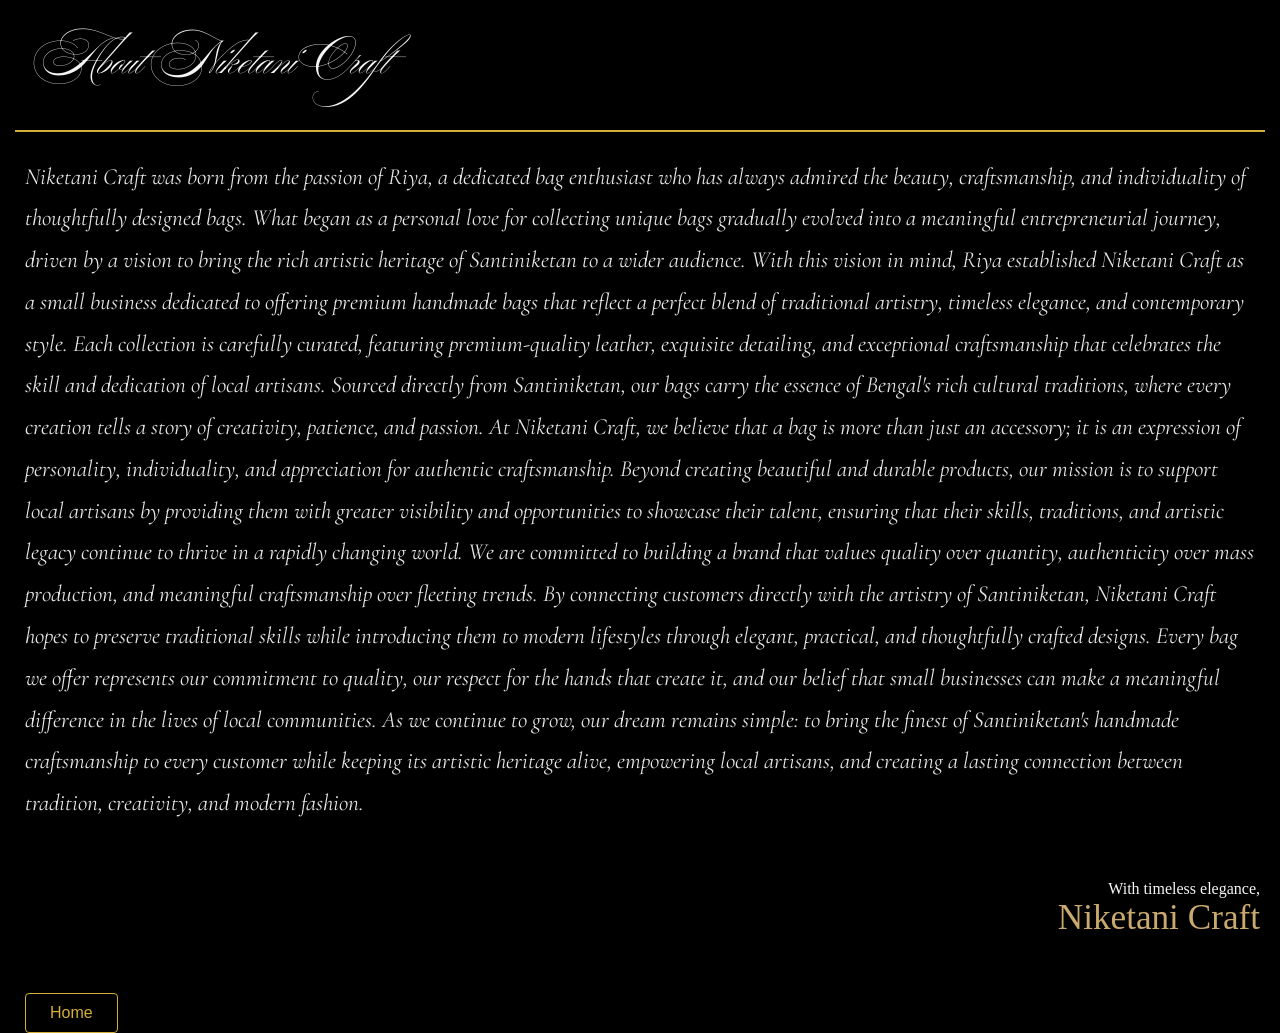
<file: about.html>
<!DOCTYPE html>
<html lang="en">
<head>
    <meta charset="UTF-8">
    <meta name="viewport" content="width=device-width, initial-scale=1.0">
    <title>About Us | Niketani Craft</title>
    <!--About styler-->
    <link rel="stylesheet" href="styles/about.css">
</head>
<body>
    <main>
        <section>
            <h1 class="about">About Niketani Craft</h1>
            <p class="about-section">
                Niketani Craft was born from the passion of Riya, a dedicated bag enthusiast who has always admired the beauty, craftsmanship, and individuality of thoughtfully designed bags. What began as a personal love for collecting unique bags gradually evolved into a meaningful entrepreneurial journey, driven by a vision to bring the rich artistic heritage of Santiniketan to a wider audience. With this vision in mind, Riya established Niketani Craft as a small business dedicated to offering premium handmade bags that reflect a perfect blend of traditional artistry, timeless elegance, and contemporary style. Each collection is carefully curated, featuring premium-quality leather, exquisite detailing, and exceptional craftsmanship that celebrates the skill and dedication of local artisans. Sourced directly from Santiniketan, our bags carry the essence of Bengal's rich cultural traditions, where every creation tells a story of creativity, patience, and passion. At Niketani Craft, we believe that a bag is more than just an accessory; it is an expression of personality, individuality, and appreciation for authentic craftsmanship. Beyond creating beautiful and durable products, our mission is to support local artisans by providing them with greater visibility and opportunities to showcase their talent, ensuring that their skills, traditions, and artistic legacy continue to thrive in a rapidly changing world. We are committed to building a brand that values quality over quantity, authenticity over mass production, and meaningful craftsmanship over fleeting trends. By connecting customers directly with the artistry of Santiniketan, Niketani Craft hopes to preserve traditional skills while introducing them to modern lifestyles through elegant, practical, and thoughtfully crafted designs. Every bag we offer represents our commitment to quality, our respect for the hands that create it, and our belief that small businesses can make a meaningful difference in the lives of local communities. As we continue to grow, our dream remains simple: to bring the finest of Santiniketan's handmade craftsmanship to every customer while keeping its artistic heritage alive, empowering local artisans, and creating a lasting connection between tradition, creativity, and modern fashion.
            </p>
        </section>
       <div class="signature">
    <p>With timeless elegance,</p>
    <p class="signature-name">Niketani Craft</p>
</div>
    </main>
    <footer class="about-footer">
        <p><a href="index.html">Home</a></p>
    </footer>
</body>
</html>
</file>
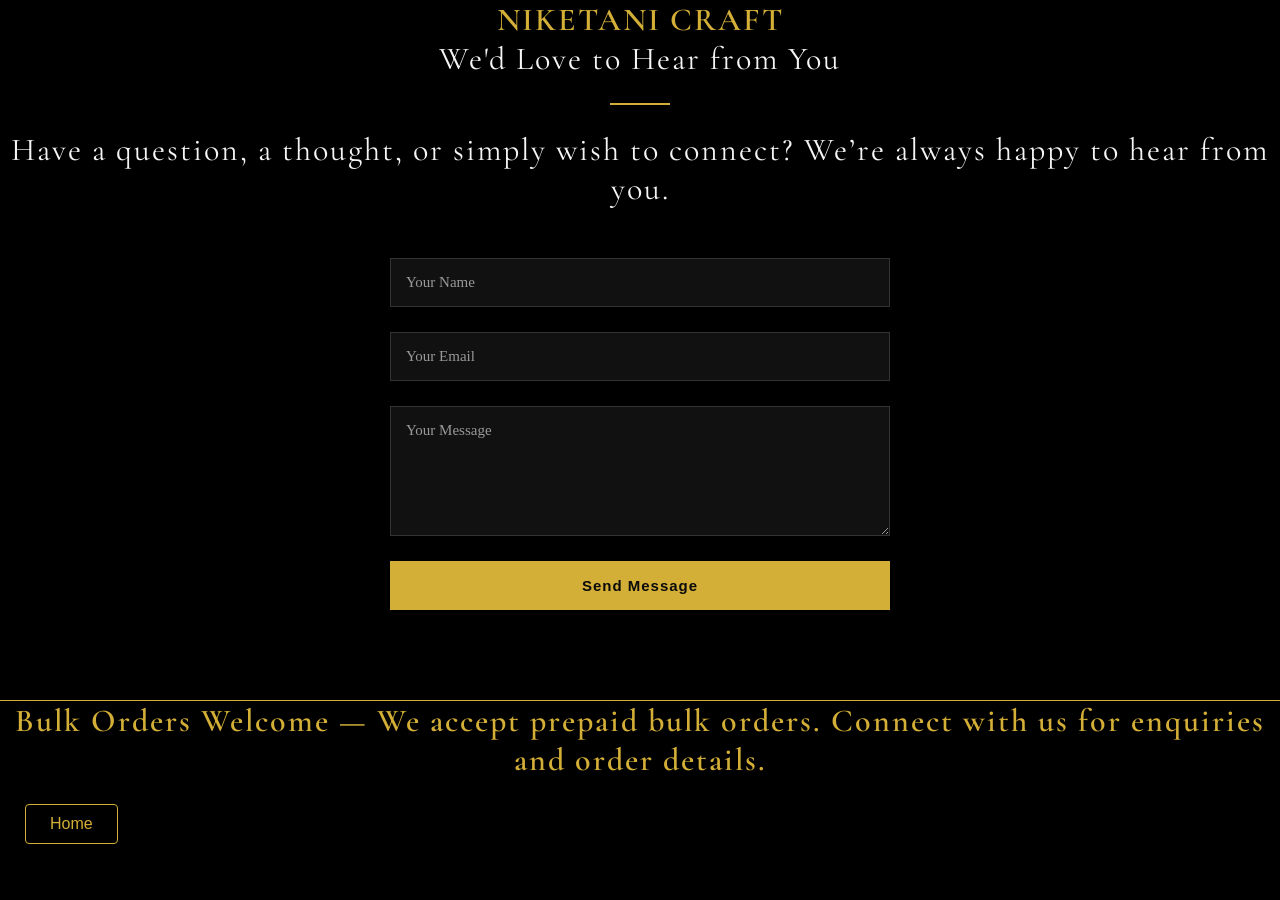
<file: contact.html>
<!DOCTYPE html>
<html lang="en">
<head>
    <meta charset="UTF-8">
    <meta name="viewport" content="width=device-width, initial-scale=1.0">
    <title>Niketani Craft | Contact us</title>
    <!--contact us styler-->
    <link rel="stylesheet" href="styles/contact.css">
</head>
<body>
    <main>
        <section>
            <div class="container">
                <h3 class="heading">NIKETANI CRAFT</h3>
                <p class="title">We'd Love to Hear from You</p>
                <div class="gold-bar"></div>
                <p class="sub-heading">Have a question, a thought, or simply wish to connect? We’re always happy to hear from you.</p>
                <div class="form-container">
                     <form class="contact-form">
            <input type="text" placeholder="Your Name" required>
            <input type="email" placeholder="Your Email" required>
            <textarea placeholder="Your Message" required></textarea>
            <button type="submit">Send Message</button>
        </form>
                </div>
            </div>
        </section>
    </main>
    <footer>
        <p class="footer-ending">Bulk Orders Welcome — We accept prepaid bulk orders. Connect with us for enquiries and order details.</p>
          <p class="contact-home"><a href="index.html">Home</a></p>
    </footer>
</body>
</html>
</file>
<file: styles/about.css>
@import url('https://fonts.googleapis.com/css2?family=Ballet:opsz@16..72&display=swap');
@import url('https://fonts.googleapis.com/css2?family=Cormorant+Garamond:ital,wght@0,400;0,500;1,400&display=swap');
*{
    margin: 0;
    padding: 0;
    box-sizing: border-box;
    background-color: black;
    color: whitesmoke;
}
.about{
  font-family: "Ballet", cursive;
  font-optical-sizing: auto;
  font-weight: 400;
  margin-left: 15px;
  margin-right:15px;
  font-style: normal;
  color: whitesmoke;
  font-size: 2.9rem;
  padding: 1.3rem;
  border-bottom: 2px solid #D4AF37;
}
.about-section{
    font-family: "Cormorant Garamond", serif;
    font-size: 1.45rem;
    font-style: italic;
    font-weight: 400;
    line-height: 1.8;
    color: #E5E5E5;
    padding: 25px;
}
.about-footer a{
    display: inline-block;
    margin-top: 25px;
    margin-left: 25px;
    padding: 10px 24px;
    color: #D4AF37;
    text-decoration: none;
    border: 1px solid #D4AF37;
    border-radius: 4px;
    font-family: "Poppins", sans-serif;
    transition: all 0.3s ease;
    text-decoration: none;
}
.signature {
    text-align: right;
    margin: 30px 20px;
    color: #333333;
}

.signature-name {
    font-family: 'Parisienne', cursive;
    font-size: 2.2rem;
    color: #C9A96E;
}
</file>
<file: styles/contact.css>
@import url('https://fonts.googleapis.com/css2?family=Cormorant+Garamond:wght@500;600;700&display=swap');
*{
    margin: 0;
    padding: 0;
    box-sizing: border-box;
    background-color: black;
    color: whitesmoke;
}
.container{
    border-bottom: 1px solid #D4AF37;
}
.heading{
   font-family: 'Cormorant Garamond', serif;
    font-size: 48px;
    font-weight: 600;
    color: #D4AF37;
    text-align: center;
    letter-spacing: 2px;
}
.title{
   font-family: 'Cormorant Garamond', serif;
    font-size: 28px;
    font-weight: 400;
    color: whitesmoke;
    text-align: center;
    letter-spacing: 2px; 
}
.gold-bar {
    width: 60px;
    height: 2px;
    background-color: #D4AF37;
    margin: 25px auto;
}
.sub-heading{
    font-family: 'Cormorant Garamond', serif;
    font-size: 18px;
    font-weight: 400;
    color: whitesmoke;
    text-align: center;
    letter-spacing: 2px; 
}
.form-container{
    display: flex;
    justify-content: center;
    align-items: center;
    margin-top: 50px;
    margin-bottom: 90px;
}
.contact-form {
    display: flex;
    flex-direction: column;
    gap: 25px;
    width: 100%;
    max-width: 500px;
}

.contact-form input,
.contact-form textarea {
    width: 100%;
    box-sizing: border-box;
    background: #111;
    color: #fff;
    border: 1px solid #333;
    padding: 15px;
    font-family: inherit;
    font-size: 15px;
    outline: none;
    transition: border-color 0.3s ease;
}

.contact-form input::placeholder,
.contact-form textarea::placeholder {
    color: #999;
}

.contact-form input:focus,
.contact-form textarea:focus {
    border-color: #D4AF37;
}

.contact-form textarea {
    min-height: 130px;
    resize: vertical;
}

.contact-form button {
    background: #D4AF37;
    color: #0B0B0B;
    border: 1px solid #D4AF37;
    padding: 15px;
    font-size: 15px;
    font-weight: 600;
    letter-spacing: 1px;
    cursor: pointer;
    transition: all 0.3s ease;
}

.contact-form button:hover {
    background: transparent;
    color: #D4AF37;
}
.footer-ending{
     font-family: 'Cormorant Garamond', serif;
    font-size: 40px;
    font-weight: 600;
    color: #D4AF37;
    text-align: center;
    letter-spacing: 2px;
}
.contact-home a{
    display: inline-block;
    margin-top: 25px;
    margin-left: 25px;
    padding: 10px 24px;
    color: #D4AF37;
    text-decoration: none;
    border: 1px solid #D4AF37;
    border-radius: 4px;
    font-family: "Poppins", sans-serif;
    transition: all 0.3s ease;
    text-decoration: none;
}
/* Mobile */
@media  (max-width:600px) {
    .heading,.title,.sub-heading,.footer-ending{
        font-size: medium;
        white-space: normal;
    }
}
/* Tablet */
 @media (min-width:601px) and (max-width:900px) {
         .heading,.title,.sub-heading,.footer-ending{
        font-size: large;
        white-space: normal;
    }
    }
    /* Laptop */
     @media (min-width:901px) and (max-width:1200px) {
         .heading,.title,.sub-heading,.footer-ending{
        font-size: x-large;
        white-space: normal;
    }
    }
    /* Desktop and above */
     @media (min-width:1201px)  {
         .heading,.title,.sub-heading,.footer-ending{
        font-size: xx-large;
        white-space: normal;
    }
    }
</file>
